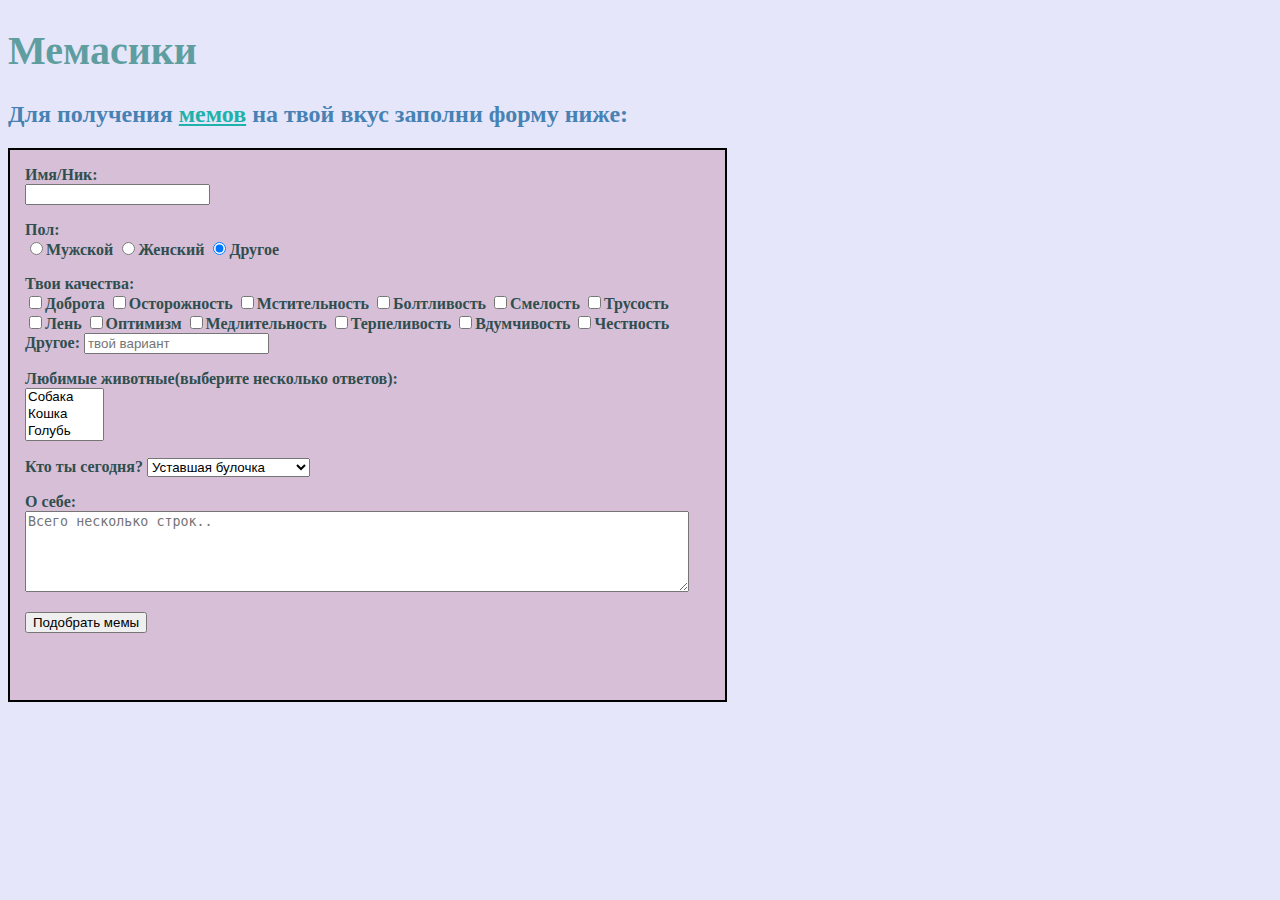
<file: index.html>
<!DOCTYPE html>
<html lang="en">
<head>
    <meta charset="UTF-8">
    <link href="style.css" rel="stylesheet" type="text/css"/>
    <title >Мемы</title>
</head>
<body>
<h1 id="page-header">Мемасики</h1>
<h2>Для получения <a href="memes.html">мемов</a> на твой вкус заполни форму ниже:</h2>
    <form action="/handler.php" method="post">
        <p><label for="clientName">Имя/Ник:</label>
        <br/><input type="text" id="clientName" name="clientName"/>
        </p>
        <p>
            <label for="clientSex">Пол:</label>
            <br/><input type="radio" id="clientSex" value="Male" name="clientSex">Мужской
            <input type="radio" id="clientSex" value="Female" name="clientSex">Женский
            <input checked="checked" id="clientSex" type="radio" value="Other" name="clientSex">Другое
        </p>
        <p>
            <label for="clientQualities">Твои качества:</label>
            <br/><input type="checkbox" id="clientQualities" name="clientQualities" value="kindness"/>Доброта
            <input type="checkbox" id="clientQualities" name="clientQualities" value="caution"/>Осторожность
            <input type="checkbox" id="clientQualities" name="clientQualities" value="revenge"/>Мстительность
            <input type="checkbox" id="clientQualities" name="clientQualities" value="talkativeness"/>Болтливость
            <input type="checkbox" id="clientQualities" name="clientQualities" value="сourage"/>Смелость
            <input type="checkbox" id="clientQualities" name="clientQualities" value="cowardice"/>Трусость
            <br/><input type="checkbox" id="clientQualities" name="clientQualities" value="laziness"/>Лень
            <input type="checkbox" id="clientQualities" name="clientQualities" value="optimism"/>Оптимизм
            <input type="checkbox" id="clientQualities" name="clientQualities" value="slowness"/>Медлительность
            <input type="checkbox" id="clientQualities" name="clientQualities" value="patience"/>Терпеливость
            <input type="checkbox" id="clientQualities" name="clientQualities" value="thoughtfulness"/>Вдумчивость
            <input type="checkbox" id="clientQualities" name="clientQualities" value="honesty"/>Честность
            <br/><a>Другое:</a>
            <input type="text" id="clientQualities" name="clientQualities" placeholder="твой вариант"/>
        </p>
        <p>
            <label for="clientAnimals">Любимые животные</label>(выберите несколько ответов):
            <br/>
            <select id="clientAnimals" name="clientAnimals" size="3" multiple>
                <option name="clientAnimals" value="dog">Собака</option>
                <option name="clientAnimals" value="cat">Кошка</option>
                <option name="clientAnimals" value="pigeon">Голубь</option>
                <option name="clientAnimals" value="capybara">Капибара</option>
                <option name="clientAnimals" value="snake">Змея</option>
                <option name="clientAnimals" value="wolf">Волк</option>
                <option name="clientAnimals" value="goose">Гусь</option>
                <option name="clientAnimals" value="frog">Лягушка</option>
                <option name="clientAnimals" value="dinosaur">Динозавр</option>
                <option name="clientAnimals" value="panda">Панда</option>
                <option name="clientAnimals" value="parrot">Попугай</option>
                <option name="clientAnimals" value="blobfish">Рыба-капля</option>
            </select>
        </p>
        <p>
            <label for="clientToday">Кто ты сегодня?</label>
            <select id="clientToday" name="clientToday">
                <option name="clientToday" value="tired bun">Уставшая булочка</option>
                <option name="clientToday" value="happy pie">Счастливый пирожок</option>
                <option name="clientToday" value="dead fly">Дохлый мух</option>
                <option name="clientToday" value="Natasha">Наташа</option>
                <option name="clientToday" value="alone wolf">Одинокий волк</option>
                <option name="clientToday" value="boiled egg<">Вареное яичко</option>
                <option name="clientToday" value="Iliusha">Илюша</option>
                <option name="clientToday" value="hungry potbelly">Голодный пузанчик</option>
                <option name="clientToday" value="angry marshmallow">Злая зефирка</option>
                <option name="clientToday" value="awkward cupcake">Неуклюжая пироженка</option>
                <option name="clientToday" value="offended cookie">Обиженая печенька</option>
            </select>
        </p>
        <p>
            <label for="clientAbout">О себе:</label>
            <br/><textarea id="clientAbout" name="clientAbout" rows="5" cols="80" placeholder="Всего несколько строк.."></textarea>
        </p>
        <p>
            <button type="submit">Подобрать мемы</button>
        </p>
    </form>
</body>
</html>
</file>
<file: style.css>
p {
 color: DarkSlateGray;
 font-weight: bold;
 font-family: Bradley Hand, cursive;
}

#page-header {
 color: CadetBlue;
 font-size: 40px;
 font-weight: bold;
 font-family: Bradley Hand, cursive;
}

h2 {
 font-weight: bold;
 color: SteelBlue;
}

[href] {
 color: LightSeaGreen;
}

body {
 background: Lavender;
}

table {
 text-align: center;
 background: Thistle;
}

table tbody {
 font-family: Bradley Hand, cursive;
}

 table thead {
  font-size: 20px;
  font-weight: bold;
  font-family: Bradley Hand, cursive;
 }

form {
 height: 550px;
 width: 700px;
 padding-left: 15px;
 border: 2px solid black;
 background: Thistle;
}

[placeholder] {
 color: DimGray;
}

li {
font-family: URW Chancery L, cursive;
}

[id="offer"]{
 text-align: center;
 font-size: 40px;
}
</file>
